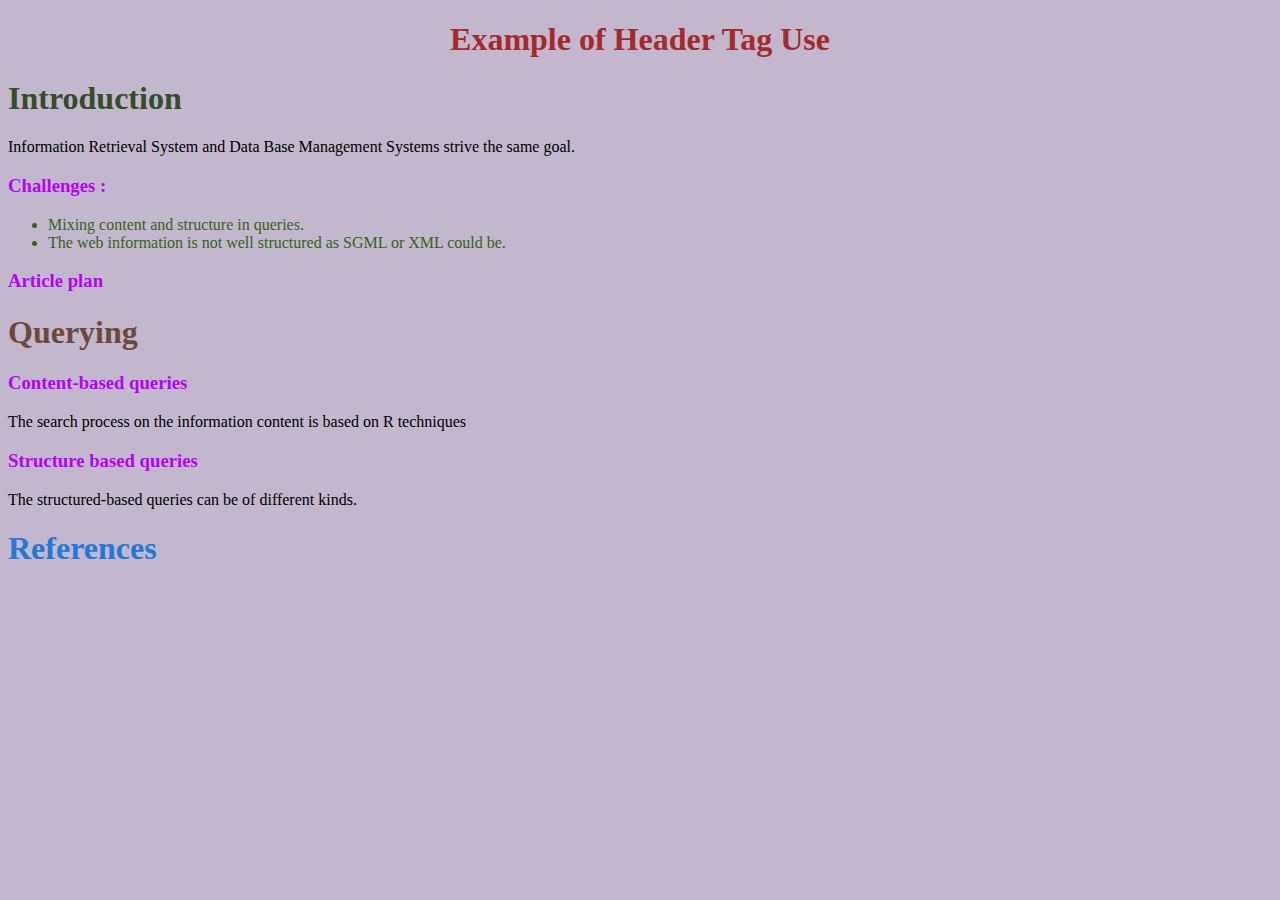
<file: Lab 01/index.html>
<!DOCTYPE html>
<html lang="en">
  <head>
    <meta charset="UTF-8" />
    <meta http-equiv="X-UA-Compatible" content="IE=edge" />
    <meta name="viewport" content="width=device-width, initial-scale=1.0" />
    <title>CSE479 Lab 1</title>
  </head>
  <body>
    <style>
      body {
        background-color: rgb(194, 183, 204);
      }

      .title{
        color: brown;
      }

      .intro{
        color: rgb(51, 78, 40);
      }

      .quer{
        color: rgb(109, 73, 57);
      }

      .ref{
        color: rgb(35, 121, 219);
      }

      h3{
        color:rgb(183, 0, 255);
      }

      ul{
        color: rgb(54, 100, 23);
      }
    </style>
    <h1 class="title"><center>Example of Header Tag Use</center></h1>
    <h1 class="intro">Introduction</h1>
    <p>
      Information Retrieval System and Data Base Management Systems strive the same goal.
    </p>
    <h3>Challenges :</h3>
    <ul>
      <li>Mixing content and structure in queries.</li>
      <li>The web information is not well structured as SGML or XML could be.</li>
    </ul>
    <h3>Article plan</h3>
    <h1 class="quer">Querying</h1>
    <h3>Content-based queries</h3>
    <p>
      The search process on the information content is based on R techniques
    </p>
    <h3>Structure based queries</h3>
    <p>
      The structured-based queries can be of different kinds.
    </p>
    <h1 class="ref">References</h1>
  </body>
</html>
</file>
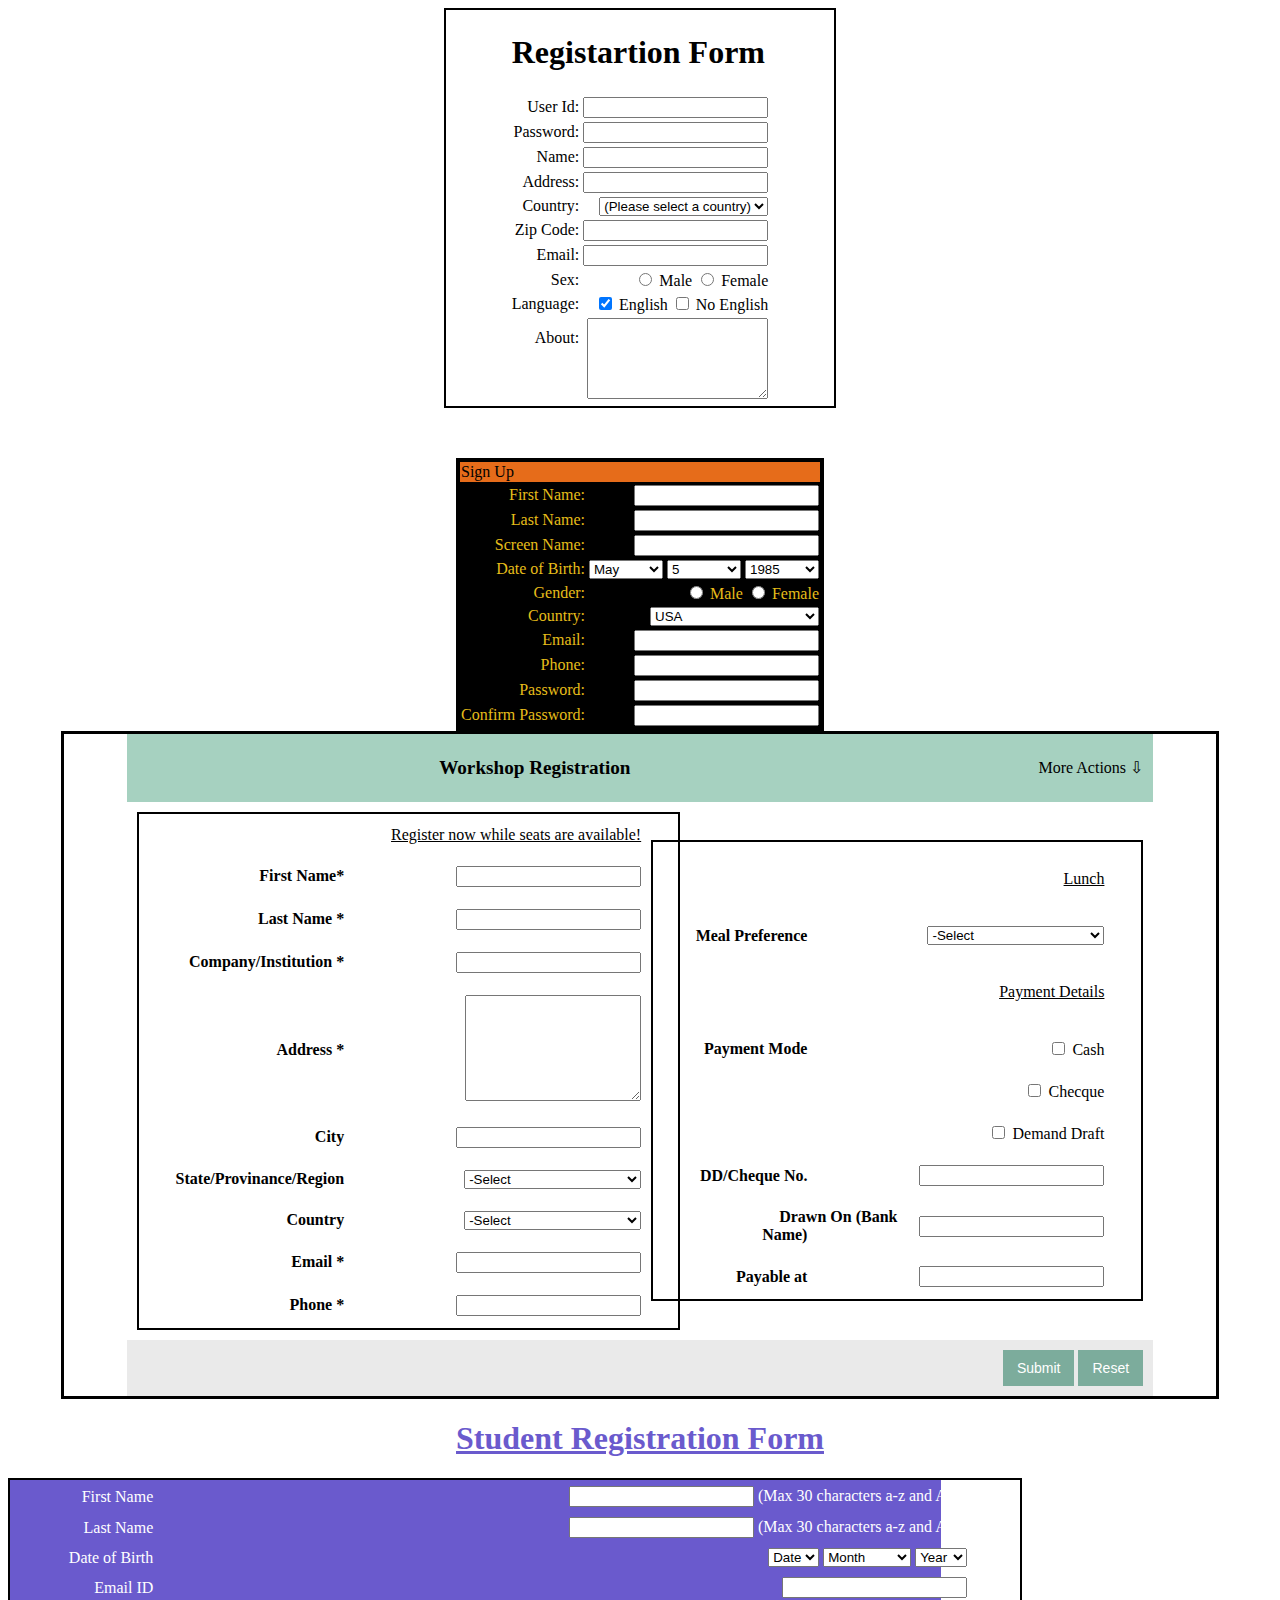
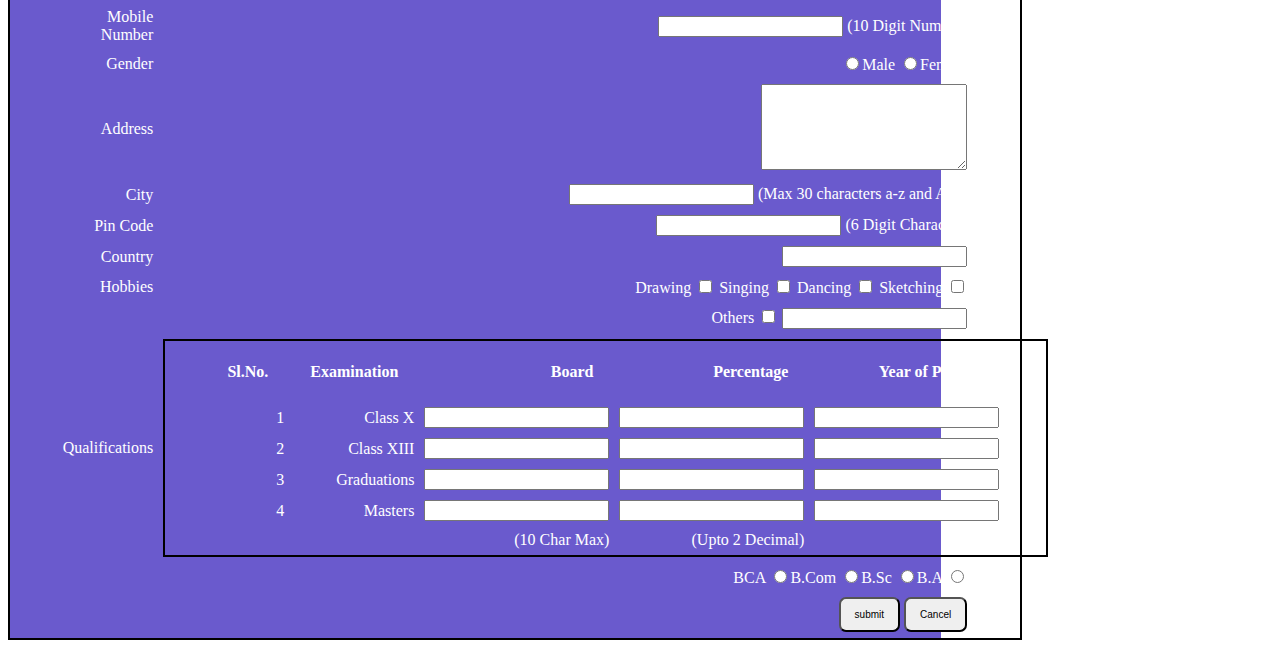
<file: Lab 03/index.html>
<!DOCTYPE html>
<html lang="en">

<head>
    <meta charset="UTF-8">
    <meta http-equiv="X-UA-Compatible" content="IE=edge">
    <meta name="viewport" content="width=device-width, initial-scale=1.0">
    <link rel="stylesheet" href="style.css">
    <title>CSE479 Lab 3 - Forms</title>
</head>

<body>
    <!-- Form 1 -->
    <div>
        <form action="">
            <table>
                <tr>
                    <td colspan="2" style="text-align: start;">
                        <h1>Registartion Form</h1>
                    </td>
                </tr>
                <tr>
                    <td>
                        <label for="userid">User Id:</label>
                    </td>
                    <td>
                        <input name="userid" type="text" value="" required maxlength="12" minlength="5">
                    </td>
                </tr>
                <tr>
                    <td>
                        <label for="pass">Password:</label>
                    </td>
                    <td>
                        <input name="pass" type="password" value="" required maxlength="12" minlength="7">
                    </td>
                </tr>
                <tr>
                    <td>
                        <label for="name">Name:</label>
                    </td>
                    <td>
                        <input name="name" type="text" value="" required pattern="[A-Za-z]">
                    </td>
                </tr>
                <tr>
                    <td>
                        <label for="addr">Address:</label>
                    </td>
                    <td>
                        <input name="add" type="text" value="">
                    </td>
                </tr>
                <tr>
                    <td>
                        <label for="cont">Country:</label>
                    </td>
                    <td>
                        <select name="cont" id="cont" required>
                            <option value="">(Please select a country)</option>
                            <option value="Bangladesh">Bangladesh</option>
                            <option value="India">India</option>
                            <option value="Pakistan">Pakistan</option>
                        </select </td>
                </tr>
                <tr>
                    <td>
                        <label for="zip">Zip Code:</label>
                    </td>
                    <td>
                        <input name="zip" type="number" value="" pattern="[0-9]">
                    </td>
                </tr>
                <tr>
                    <td>
                        <label for="email">Email:</label>
                    </td>
                    <td>
                        <input name="email" type="email" value="" pattern="[a-z0-9._%+-]+@[a-z0-9.-]+\.[a-z]{2,4}$">
                    </td>
                </tr>
                <tr>
                    <td>
                        <label for="sex">Sex:</label>
                    </td>
                    <td>
                        <input type="radio" id="male" name="male" value="Male">
                        <label for="male">Male</label>
                        <input type="radio" id="female" name="female" value="Female">
                        <label for="female">Female</label>
                    </td>
                </tr>
                <tr>
                    <td>
                        <label for="lang">Language:</label>
                    </td>
                    <td>
                        <input type="checkbox" id="eng" name="eng" value="English" checked>
                        <label for="eng">English</label>
                        <input type="checkbox" id="noeng" name="noeng" value="No English">
                        <label for="noeng">No English</label>
                    </td>
                </tr>
                <tr>
                    <td>
                        <label for="about">About:</label>
                    </td>
                    <td rowspan="5">
                        <textarea name="about" id="about" rows="5"></textarea>
                    </td>
                </tr>

                <tr>
                    <td rowspan="4">
                        &nbsp;
                    </td>
                </tr>
                <!-- <tr aria-colspan="2">
                    <td>
                        <button type="submit">Submit</button>
                    </td>
                </tr> -->
            </table>

        </form>
    </div>

    <!-- table 2 -->
    <div style="margin-top: 50px;">
        <form action="">
            <table style="padding-left: 0; padding-right: 0; background-color: black;">
                <tr bgcolor="#E66C1A">
                    <td colspan="2" style="text-align: start;">
                        Sign Up
                    </td>
                </tr>
                <tr>
                    <td>
                        <label for="userid" style="color: #E6BD1A;">First Name:</label>
                    </td>
                    <td>
                        <input name="userid" type="text" value="" required maxlength="12" minlength="5">
                    </td>
                </tr>
                <tr>
                    <td>
                        <label for="pass" style="color: #E6BD1A;">Last Name:</label>
                    </td>
                    <td>
                        <input name="pass" type="password" value="" required maxlength="12" minlength="7">
                    </td>
                </tr>
                <tr>
                    <td>
                        <label for="name" style="color: #E6BD1A;">Screen Name:</label>
                    </td>
                    <td>
                        <input name="name" type="text" value="" required pattern="[A-Za-z]">
                    </td>
                </tr>
                <tr>
                    <td>
                        <label for="cont" style="color: #E6BD1A;">Date of Birth:</label>
                    </td>
                    <td>
                        <select name="cont" id="cont" required>
                            <option value="">Month</option>
                            <option value="Bangladesh" selected>May</option>
                            <option value="India">India</option>
                            <option value="Pakistan">Pakistan</option>
                        </select>
                        <select name="cont" id="cont" required>
                            <option value="">Month</option>
                            <option value="Bangladesh" selected>5</option>
                            <option value="India">India</option>
                            <option value="Pakistan">Pakistan</option>
                        </select>
                        <select name="cont" id="cont" required>
                            <option value="">Month</option>
                            <option value="Bangladesh" selected>1985</option>
                            <option value="India">India</option>
                            <option value="Pakistan">Pakistan</option>
                        </select>
                    </td>
                </tr>
                <tr>
                    <td>
                        <label for="sex" style="color: #E6BD1A;">Gender:</label>
                    </td>
                    <td>
                        <input type="radio" id="male" name="male" value="Male">
                        <label for="male" style="color: #E6BD1A;">Male</label>
                        <input type="radio" id="female" name="female" value="Female">
                        <label for="female" style="color: #E6BD1A;">Female</label>
                    </td>
                </tr>
                <tr>
                    <td>
                        <label for="cont" style="color: #E6BD1A;">Country:</label>
                    </td>
                    <td>
                        <select name="cont" id="cont" required>
                            <option value="">(Please select a country)</option>
                            <option value="Bangladesh" selected>USA</option>
                            <option value="India">India</option>
                            <option value="Pakistan">Pakistan</option>
                        </select </td>
                </tr>

                <tr>
                    <td>
                        <label for="email" style="color: #E6BD1A;">Email:</label>
                    </td>
                    <td>
                        <input name="email" type="email" value="" pattern="[a-z0-9._%+-]+@[a-z0-9.-]+\.[a-z]{2,4}$">
                    </td>
                </tr>

                <tr>
                    <td>
                        <label for="zip" style="color: #E6BD1A;">Phone:</label>
                    </td>
                    <td>
                        <input name="zip" type="number" value="" pattern="[0-9]">
                    </td>
                </tr>
                <tr>
                    <td>
                        <label for="zip" style="color: #E6BD1A;">Password:</label>
                    </td>
                    <td>
                        <input name="zip" type="password" value="" pattern="[0-9]">
                    </td>
                </tr>
                <tr>
                    <td>
                        <label for="zip" style="color: #E6BD1A;">Confirm Password:</label>
                    </td>
                    <td>
                        <input name="zip" type="password" value="" pattern="[0-9]">
                    </td>
                </tr>


                <!-- <tr>
                    <td>
                        <button type="submit">Submit</button>
                    </td>
                </tr> -->
            </table>

        </form>
    </div>
    <!-- ----------- -->
    <!-- Third form ---->
    <!-- ------------ -->
    <div class="form_body">
        <form action="">
            <table class="third_table" cellpadding="10" cellspacing="0">
                <tr style="background-color: #a6d1c0">
                    <td>
                        <h1>Workshop Registration</h1>
                    </td>
                    <td>More Actions <span>&#8681;</span></td>
                </tr>
                <tr>
                    <td>
                        <table>
                            <tr align="left">
                                <td colspan="2" ;>
                                    <a href="#" style="color: black">Register now while seats are available!</a>
                                </td>
                            </tr>
                            <tr>
                                <td><label for="">First Name*</label></td>
                                <td><input type="text" name="" id="" required /></td>
                            </tr>
                            <tr>
                                <td><label for="">Last Name *</label></td>
                                <td><input type="text" name="" id="" required /></td>
                            </tr>
                            <tr>
                                <td><label for="">Company/Institution *</label></td>
                                <td><input type="text" name="" id="" required /></td>
                            </tr>
                            <tr>
                                <td><label for="">Address *</label></td>
                                <td>
                                    <textarea style="height: 100px; width: 170px" id=""></textarea>
                                </td>
                            </tr>
                            <tr>
                                <td><label for="">City</label></td>
                                <td><input type="text" name="" id="" /></td>
                            </tr>
                            <tr>
                                <td><label for="">State/Provinance/Region</label></td>
                                <td>
                                    <select style="width: 177px" name="" id="">
                                        <option value="">-Select</option>
                                        <option value="Dhk">Dhaka</option>
                                        <option value="Syl">Sylhet</option>
                                        <option value="Ctg">Chittagong</option>
                                    </select>
                                </td>
                            </tr>
                            <tr>
                                <td><label for="">Country</label></td>
                                <td>
                                    <select style="width: 177px" name="" id="">
                                        <option value="">-Select</option>
                                        <option value="BD">Bangladesh</option>
                                        <option value="ENG">England</option>
                                        <option value="ARG">Argentina</option>
                                        <option value="BraZil">Brazil</option>
                                    </select>
                                </td>
                            </tr>
                            <tr>
                                <td><label for="">Email *</label></td>
                                <td><input type="text" name="" id="" required /></td>
                            </tr>
                            <tr>
                                <td><label for="">Phone *</label></td>
                                <td>
                                    <input type="text" pattern="[0-9]+" name="" id="" required />
                                </td>
                            </tr>
                        </table>
                    </td>
                    <td>
                        <table>
                            <tr align="left">
                                <td colspan="2" ;>
                                    <p style="color: black"><u>Lunch</u></p>
                                </td>
                            </tr>
                            <tr>
                                <td><label for="">Meal Preference</label></td>
                                <td>
                                    <select style="width: 177px" name="" id="">
                                        <option value="">-Select</option>
                                        <option value="Veg">Vegitarian</option>
                                        <option value="nVeg">Non Vegitarian</option>
                                    </select>
                                </td>
                            </tr>

                            <tr align="left">
                                <td colspan="2" ;>
                                    <p style="color: black"><u>Payment Details</u></p>
                                </td>
                            </tr>
                            <tr>
                                <td><label for="">Payment Mode</label></td>
                                <td><input type="checkbox" name="Checkbox" id="" /> Cash</td>
                            </tr>
                            <tr>
                                <td></td>
                                <td>
                                    <input type="checkbox" name="Checkbox" id="" /> Checque
                                </td>
                            </tr>
                            <tr>
                                <td></td>
                                <td>
                                    <input type="checkbox" name="Checkbox" id="" /> Demand Draft
                                </td>
                            </tr>
                            <tr>
                                <td><label for="">DD/Cheque No. </label></td>
                                <td><input type="text" pattern="[0-9]+" name="" id="" /></td>
                            </tr>
                            <tr>
                                <td><label for="">Drawn On (Bank Name) </label></td>
                                <td><input type="text" name="" id="" /></td>
                            </tr>
                            <tr>
                                <td><label for="">Payable at </label></td>
                                <td><input type="text" name="" id="" /></td>
                            </tr>
                        </table>
                    </td>
                </tr>
                <tr style="background-color: #eaeaea">
                    <td colspan="3" align="center">
                        <input style="
                      background-color: #7cac9c; /* Green */
                      border: none;
                      color: white;
                      padding: 10px 14px;
                      text-align: center;
                      text-decoration: none;
                      display: inline-block;
                      font-size: 14px;
                    " type="Submit" />
                        <input style="
                      background-color: #7cac9c; /* Green */
                      border: none;
                      color: white;
                      padding: 10px 14px;
                      text-align: center;
                      text-decoration: none;
                      display: inline-block;
                      font-size: 14px;
                    " type="reset" />
                    </td>
                </tr>
            </table>
        </form>
    </div>

    <!-- ----------- -->
    <!-- Fourth form -->
    <!-- ----------- -->

    <div class="form_body">
        <div>
            <h1 style="background-color: white; color: #6a5acd; text-align: center">
                <u>Student Registration Form</u>
            </h1>
            <form action="" style="background-color: #6a5acd; width: fit-content">
                <table style="margin: 0 auto auto 0" class="fourth_table">
                    <tr>
                        <td><label for="">First Name</label></td>
                        <td>
                            <input type="text" maxlength="30" pattern="[A-Za-z]+" name="" id="" />
                            (Max 30 characters a-z and A-Z)
                        </td>
                    </tr>
                    <tr>
                        <td><label for="">Last Name</label></td>
                        <td>
                            <input type="text" maxlength="30" pattern="[A-Za-z]+" name="" id="" />
                            (Max 30 characters a-z and A-Z)
                        </td>
                    </tr>
                    <tr>
                        <td><label for="">Date of Birth</label></td>
                        <td>
                            <select>
                                <option>Date</option>
                                <option>1</option>
                                <option>2</option>
                                <option>3</option>
                                <option>4</option>
                                <option>5</option>
                                <option>6</option>
                                <option>7</option>
                                <option>8</option>
                                <option>9</option>
                                <option>10</option>
                                <option>11</option>
                                <option>12</option>
                                <option>13</option>
                                <option>14</option>
                                <option>15</option>
                                <option>16</option>
                                <option>17</option>
                                <option>18</option>
                                <option>19</option>
                                <option>20</option>
                                <option>21</option>
                                <option>22</option>
                                <option>23</option>
                                <option>24</option>
                                <option>25</option>
                                <option>26</option>
                                <option>27</option>
                                <option>28</option>
                                <option>29</option>
                                <option>30</option>
                                <option>31</option>
                            </select>
                            <select>
                                <option>Month</option>
                                <option>January</option>
                                <option>February</option>
                                <option>March</option>
                                <option>April</option>
                                <option>May</option>
                                <option>June</option>
                                <option>July</option>
                                <option>August</option>
                                <option>September</option>
                                <option>October</option>
                                <option>November</option>
                                <option>December</option>
                            </select>
                            <select>
                                <option>Year</option>
                                <option>1998</option>
                                <option>1999</option>
                                <option>2000</option>
                                <option>2001</option>
                                <option>2002</option>
                                <option>2003</option>
                                <option>2004</option>
                                <option>2005</option>
                                <option>2006</option>
                                <option>2007</option>
                                <option>2008</option>
                                <option>2009</option>
                                <option>2010</option>
                                <option>2011</option>
                                <option>2012</option>
                                <option>2013</option>
                                <option>2014</option>
                                <option>2015</option>
                                <option>2016</option>
                                <option>2017</option>
                                <option>2018</option>
                                <option>2019</option>
                                <option>2020</option>
                            </select>
                        </td>
                    </tr>
                    <tr>
                        <td><label for="">Email ID</label></td>
                        <td><input type="text" name="" id="" required /></td>
                    </tr>
                    <tr>
                        <td><label for="">Mobile Number</label></td>
                        <td>
                            <input type="text" name="" id="" required /> (10 Digit Number)
                        </td>
                    </tr>
                    <tr>
                        <td>Gender</td>
                        <td>
                            <input type="radio" name="gender" />Male
                            <input type="radio" name="gender" />Female
                        </td>
                    </tr>
                    <tr>
                        <td><label for="">Address</label></td>
                        <td>
                            <textarea style="height: 80px; width: 200px" id=""></textarea>
                        </td>
                    </tr>
                    <tr>
                        <td><label for="">City</label></td>
                        <td>
                            <input type="text" maxlength="30" pattern="[A-Za-z]+" name="" id="" />
                            (Max 30 characters a-z and A-Z)
                        </td>
                    </tr>
                    <tr>
                        <td><label for="">Pin Code</label></td>
                        <td>
                            <input type="text" maxlength="6" pattern="[0-9]{6}" name="" id="" />
                            (6 Digit Character)
                        </td>
                    </tr>
                    <tr>
                        <td><label for="">Country</label></td>
                        <td>
                            <input type="text" maxlength="30" pattern="[A-Za-z]+" name="" id="" />
                        </td>
                    </tr>
                    <tr>
                        <td><label for="">Hobbies</label></td>
                        <td>
                            Drawing <input type="checkbox" name="Checkbox" id="" /> Singing
                            <input type="checkbox" name="Checkbox" id="" /> Dancing
                            <input type="checkbox" name="Checkbox" id="" /> Sketching
                            <input type="checkbox" name="Checkbox" id="" />
                        </td>
                    </tr>
                    <tr>
                        <td></td>
                        <td>
                            Others <input type="checkbox" name="Checkbox" id="" />
                            <input type="text" name="" id="" />
                        </td>
                    </tr>
                    <tr>
                        <td>Qualifications</td>
                        <td>
                            <table>
                                <tr>
                                    <th>Sl.No.</th>
                                    <th style="color: white">Examination</th>
                                    <th style="color: white">Board</th>
                                    <th style="color: white">Percentage</th>
                                    <th style="color: white">Year of Passing</th>
                                </tr>
                                <tr>
                                    <td>1</td>
                                    <td>Class X</td>
                                    <td><input type="text" name="" id="" /></td>
                                    <td><input type="text" name="" id="" /></td>
                                    <td><input type="text" name="" id="" /></td>
                                </tr>
                                <tr>
                                    <td>2</td>
                                    <td>Class XIII</td>
                                    <td><input type="text" name="" id="" /></td>
                                    <td><input type="text" name="" id="" /></td>
                                    <td><input type="text" name="" id="" /></td>
                                </tr>
                                <tr>
                                    <td>3</td>
                                    <td>Graduations</td>
                                    <td><input type="text" name="" id="" /></td>
                                    <td><input type="text" name="" id="" /></td>
                                    <td><input type="text" name="" id="" /></td>
                                </tr>
                                <tr>
                                    <td>4</td>
                                    <td>Masters</td>
                                    <td><input type="text" name="" id="" /></td>
                                    <td><input type="text" name="" id="" /></td>
                                    <td><input type="text" name="" id="" /></td>
                                </tr>
                                <tr>
                                    <td></td>
                                    <td></td>
                                    <td align="center">(10 Char Max)</td>
                                    <td align="center">(Upto 2 Decimal)</td>
                                    <td></td>
                                </tr>
                            </table>
                        </td>
                    </tr>
                    <tr>
                        <td colspan="3">
                            BCA <input type="radio" name="" id="" />B.Com
                            <input type="radio" name="" id="" />B.Sc
                            <input type="radio" name="" id="" />B.A
                            <input type="radio" name="" id="" />
                        </td>
                    </tr>
                    <tr>
                        <td colspan="2" align="center">
                            <input type="submit" style="
                        padding: 10px 14px;
                        text-align: center;
                        text-decoration: none;
                        display: inline-block;
                        font-size: 10px;
                        border-radius: 7px;
                      " value="submit" />
                            <input type="Reset" style="
                        padding: 10px 14px;
                        text-align: center;
                        text-decoration: none;
                        display: inline-block;
                        font-size: 10px;
                        border-radius: 7px;
                      " value="Cancel" />
                        </td>
                    </tr>
                </table>
            </form>
        </div>
    </div>
</body>

</html>
</file>
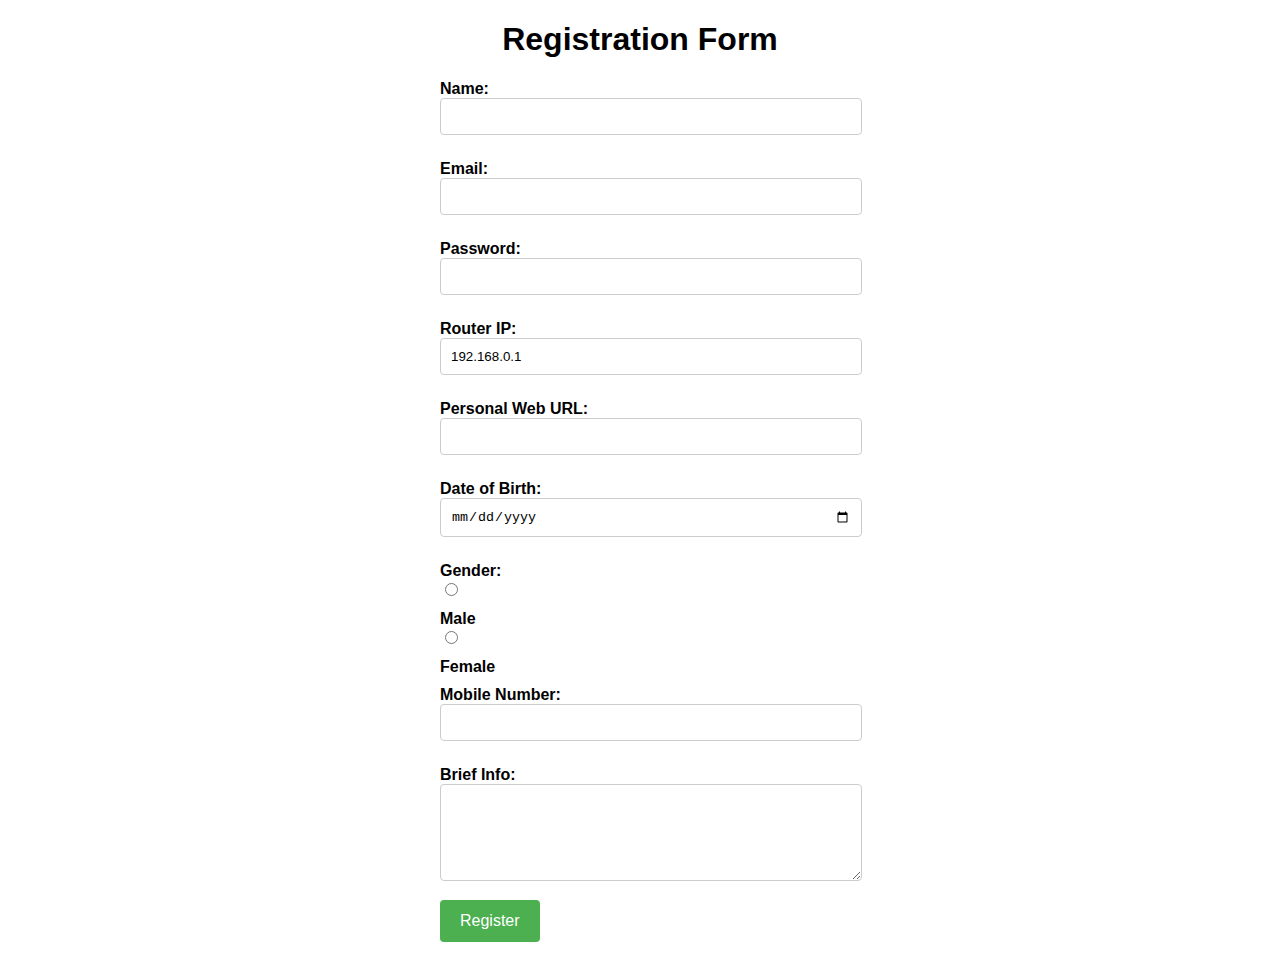
<file: Lab 05/form.html>
<!DOCTYPE html>
<html>

<head>
    <title>Registration Form</title>
    <style>
        body {
            font-family: Arial, sans-serif;
            margin: 20px;
        }

        h1 {
            text-align: center;
        }

        form {
            max-width: 400px;
            margin: 0 auto;
        }

        label {
            display: block;
            margin-top: 10px;
            font-weight: bold;
        }

        input[type="text"],
        input[type="email"],
        input[type="password"],
        input[type="url"],
        input[type="date"],
        input[type="tel"],
        textarea {
            width: 100%;
            padding: 10px;
            margin-bottom: 15px;
            border: 1px solid #ccc;
            border-radius: 4px;
        }

        input[type="radio"] {
            margin-right: 5px;
        }

        textarea {
            resize: vertical;
        }

        input[type="submit"] {
            background-color: #4CAF50;
            color: white;
            padding: 12px 20px;
            border: none;
            border-radius: 4px;
            cursor: pointer;
            font-size: 16px;
        }

        input[type="submit"]:hover {
            background-color: #45a049;
        }

        .error {
            color: red;
            font-size: 14px;
            margin-bottom: 5px;
        }

        .success {
            color: green;
            font-size: 16px;
            margin-top: 10px;
        }
    </style>
</head>

<body>
    <h1>Registration Form</h1>
    <form action="process_form.php" method="post">
        <label for="name">Name:</label>
        <input type="text" id="name" name="name" required>

        <label for="email">Email:</label>
        <input type="email" id="email" name="email" required>

        <label for="password">Password:</label>
        <input type="password" id="password" name="password" required>

        <label for="router_ip">Router IP:</label>
        <input type="text" id="router_ip" name="router_ip" value="192.168.0.1" required>

        <label for="personal_url">Personal Web URL:</label>
        <input type="url" id="personal_url" name="personal_url" required>

        <label for="dob">Date of Birth:</label>
        <input type="date" id="dob" name="dob" required>

        <label>Gender:</label>
        <input type="radio" id="male" name="gender" value="male" required>
        <label for="male">Male</label>
        <input type="radio" id="female" name="gender" value="female" required>
        <label for="female">Female</label>

        <label for="mobile_number">Mobile Number:</label>
        <input type="tel" id="mobile_number" name="mobile_number" required>

        <label for="brief_info">Brief Info:</label>
        <textarea id="brief_info" name="brief_info" rows="5" cols="30" required></textarea>

        <input type="submit" value="Register">
    </form>
</body>

</html>
</file>
<file: Lab 03/style.css>
table {
  border: 2px solid black;
  margin-left: auto;
  margin-right: auto;
  padding-right: 5%;
  padding-left: 5%;
}
td{
  text-align: end;
}


.third_table {
  margin: 0 auto;
  border: solid black;
}

.third_table h1 {
  color: black;
  font-weight: bolder;
  font-size: larger;
}

.third_table label {
  font-weight: bold;
  margin-right: 90px;
}
.third_table tr,
.third_table td {
  padding: 10px;
}


.fourth_table td {
  padding: 4px;
}
.fourth_table p,
.fourth_table td {
  color: white;
}
.fourth_table th {
  padding: 20px;
}
.fourth_table form {
  margin: 0 auto 0 auto;
  border: 2px solid black;
}
</file>
